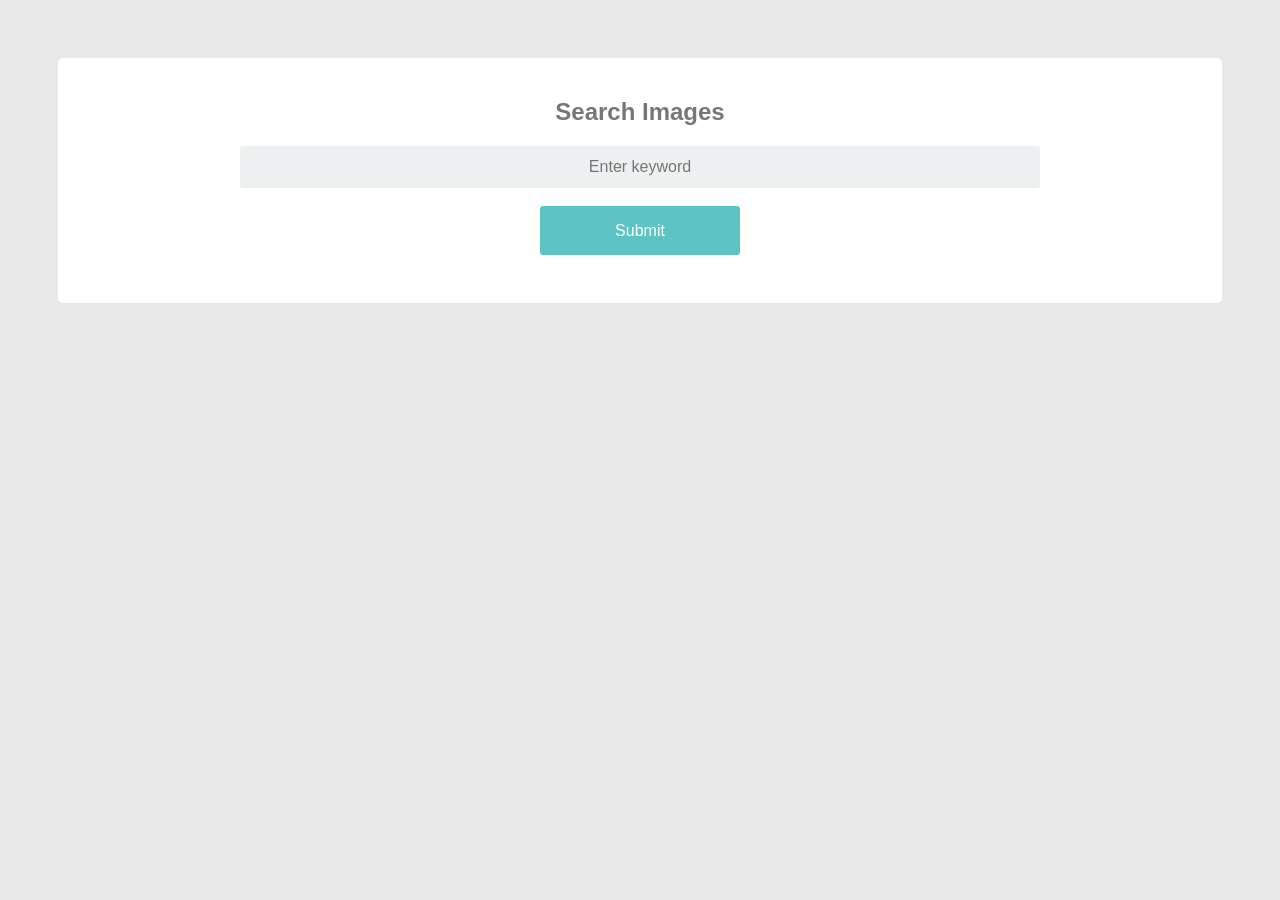
<file: templates/index.html>
<!DOCTYPE html>
<html lang="en">
<head>
    <meta charset="UTF-8">
    <title>Scrapped Images</title>
	<link rel="stylesheet" href="/static/css/style.css" type="text/css">
</head>

<body>

<script>
<!-- alert("Welcome!") -->
function alertText(){
 alert("Please wait while we downloading the images for you")
}
</script>
<div class="btn-group">
  <!-- <button id = "button1" class="btn btn-primary" onclick="window.location.href = 'http://127.0.0.1:8000/searchData';">Show Review Data</button> -->
<!-- <button id = "button2" class="btn btn-primary btn-block" onclick="location.href = 'http://127.0.0.1:8000/searchResult.html';">Search Images In DB</button> -->

</div>

<form action="/searchImages" method="POST">
	<div class="user-input">
		<div class="login-screen">
			<div class="app-title">
				<h2>Search Images</h2>
			</div>

			<div class="login-form">
				<div class="control-group">
				<input style="width:800px" type="text" class="login-field"  required="" placeholder="Enter keyword" name="keyword">
					<br>
					<br>
				<input type="submit" value="Submit" onclick="alertText()" class="btn btn-primary btn-large btn-block" >
			    <br>
				</div>

			</div>

		</div>
	</div>
</form>


	</body>
</html>
</file>
<file: static/css/style.css>
* {
box-sizing: border-box;
}

*:focus {
	outline: none;
}
body {
font-family: Arial;
background-color: #e8e8e8;
padding: 50px;
}
.login {
margin: 20px auto;
width: 300px;
}
.login-screen {
background-color: #FFF;
padding: 20px;
border-radius: 5px
}

.app-title {
text-align: center;
color: #777;
}

.login-form {
text-align: center;
}
.control-group {
margin-bottom: 10px;
}

input {
text-align: center;
background-color: #ECF0F1;
border: 2px solid transparent;
border-radius: 3px;
font-size: 16px;
font-weight: 200;
padding: 10px 0;
width: 250px;
transition: border .5s;
}

input:focus {
border: 2px solid #3498DB;
box-shadow: none;
}
.btn-group button {
  background-color: #4CAF50; /* Green background */
  border: 1px solid green; /* Green border */
  color: white; /* White text */
  padding: 10px 24px; /* Some padding */
  cursor: pointer; /* Pointer/hand icon */
  float: left; /* Float the buttons side by side */
}

/* Clear floats (clearfix hack) */
.btn-group:after {
  content: "";
  clear: both;
  display: table;
}

.btn-group button:not(:last-child) {
  border-right: none; /* Prevent double borders */
}

/* Add a background color on hover */
.btn-group button:hover {
  background-color: #3e8e41;
}
.btn {
  border: 2px solid transparent;
  background: #5dc3c3;
  color: #ffffff;
  font-size: 16px;
  line-height: 25px;
  padding: 10px 0;
  text-decoration: none;
  text-shadow: none;
  border-radius: 3px;
  box-shadow: none;
  transition: 0.25s;
  display: block;
  width: 200px;
  margin: 0 auto;
}

.btn:hover {
  background-color: #2980B9;
}

.login-link {
  font-size: 12px;
  color: #444;
  display: block;
	margin-top: 12px;
}
</file>
